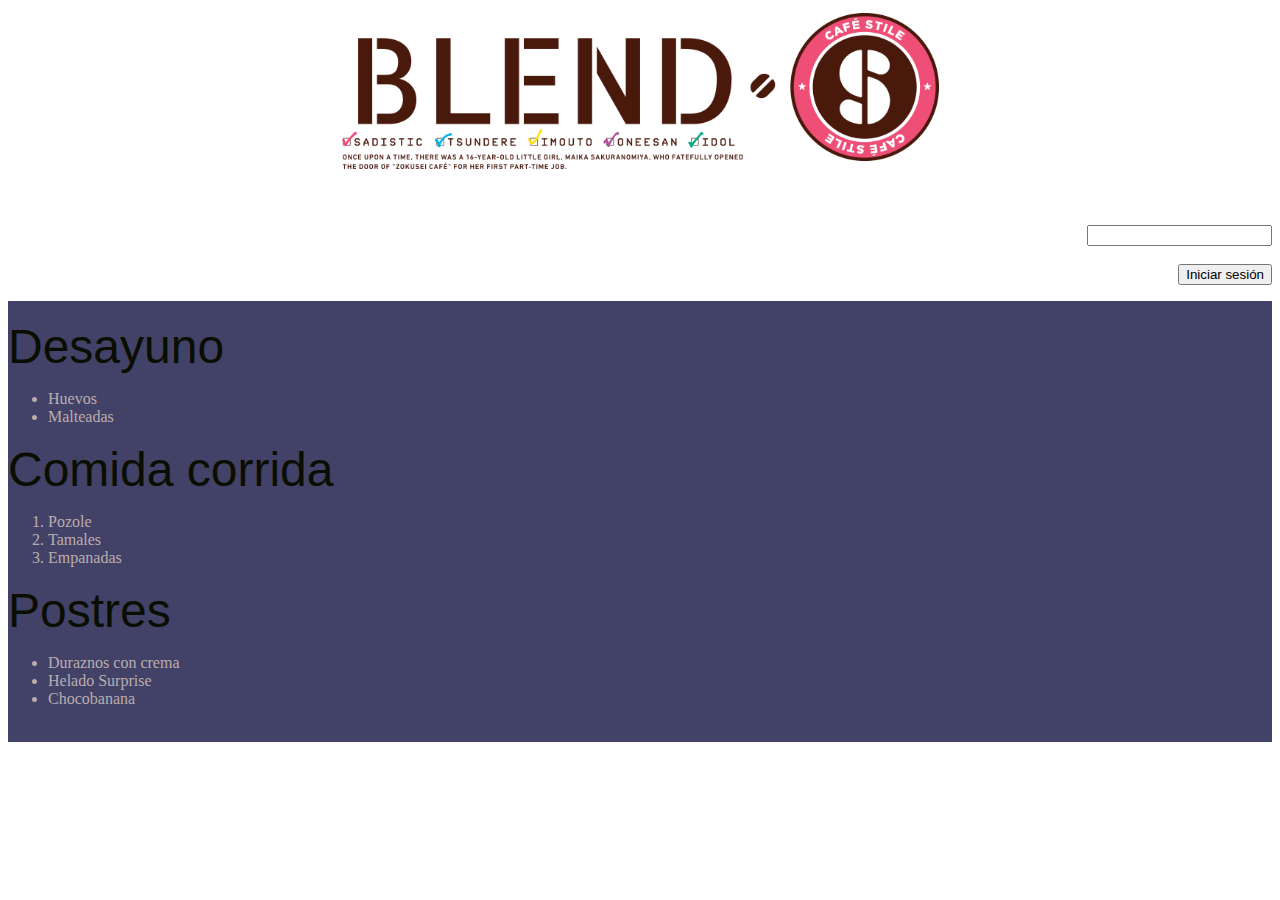
<file: index.html>
<!DOCTYPE html>
<html>

<head>
    <meta charset="utf-8" />
    <meta http-equiv="X-UA-Compatible" content="IE=edge">
    <title>Blend S Café Stile</title>
    <link rel="stylesheet" type="text/css" href="main.css">
    <meta name="viewport" content="width=device-width, initial-scale=1">
    <link rel="shortcut icon" href="https://github.com/erickafe/erickafe.github.io/tree/master/img/121.webp" />
    <script async src="//pagead2.googlesyndication.com/pagead/js/adsbygoogle.js"></script>
<script>
  (adsbygoogle = window.adsbygoogle || []).push({
    google_ad_client: "ca-pub-5585628724043178",
    enable_page_level_ads: true
  });
</script>
</head>

<body>
    <div id="estilo1">
        <center>
            <img src="./img/S.png">
        </center>
    </div>
    <br>
    <br>

    <P ALIGN=right>
        <input type="text">
        <br>
        <br>
        <button>Iniciar sesión</button>
        <div id="estilo2">
    </P>
    <br>
    <font color="Magent" face="Freestyle Script,arial" size=18>
        Desayuno
    </font>
    <ul>
        <li>Huevos</li>

        <li>Malteadas</li>
    </ul>
    <font color="Magent" face="Freestyle Script,arial" size=18>
        Comida corrida
    </font>
    <ol>
        <li>Pozole</li>
        <li>Tamales</li>
        <li>Empanadas</li>
    </ol>
    <font color="Magent" face="Freestyle Script,arial" size=18>
        Postres
    </font>

    <ul>
        <li>Duraznos con crema</li>
        <li>Helado Surprise</li>
        <li>Chocobanana</li>
    </ul>
    <br>
    </div>

</body>

</html>
</file>
<file: main.css>
body { background-image: url(https://img00.deviantart.net/e255/i/2017/244/a/5/blend_s_by_matsumayu-dbm0yk7.png)}
    body {background-size: 100%}
    #estilo1{color:#FFF;background:rgb(255, 255, 255); margin-right: -1%; margin-left: -1%; margin-top: 1%; margin-bottom: 0%}

    #estilo2{color:rgb(187, 173, 173);background:rgba(11, 11, 59, 0.774);}
</file>
